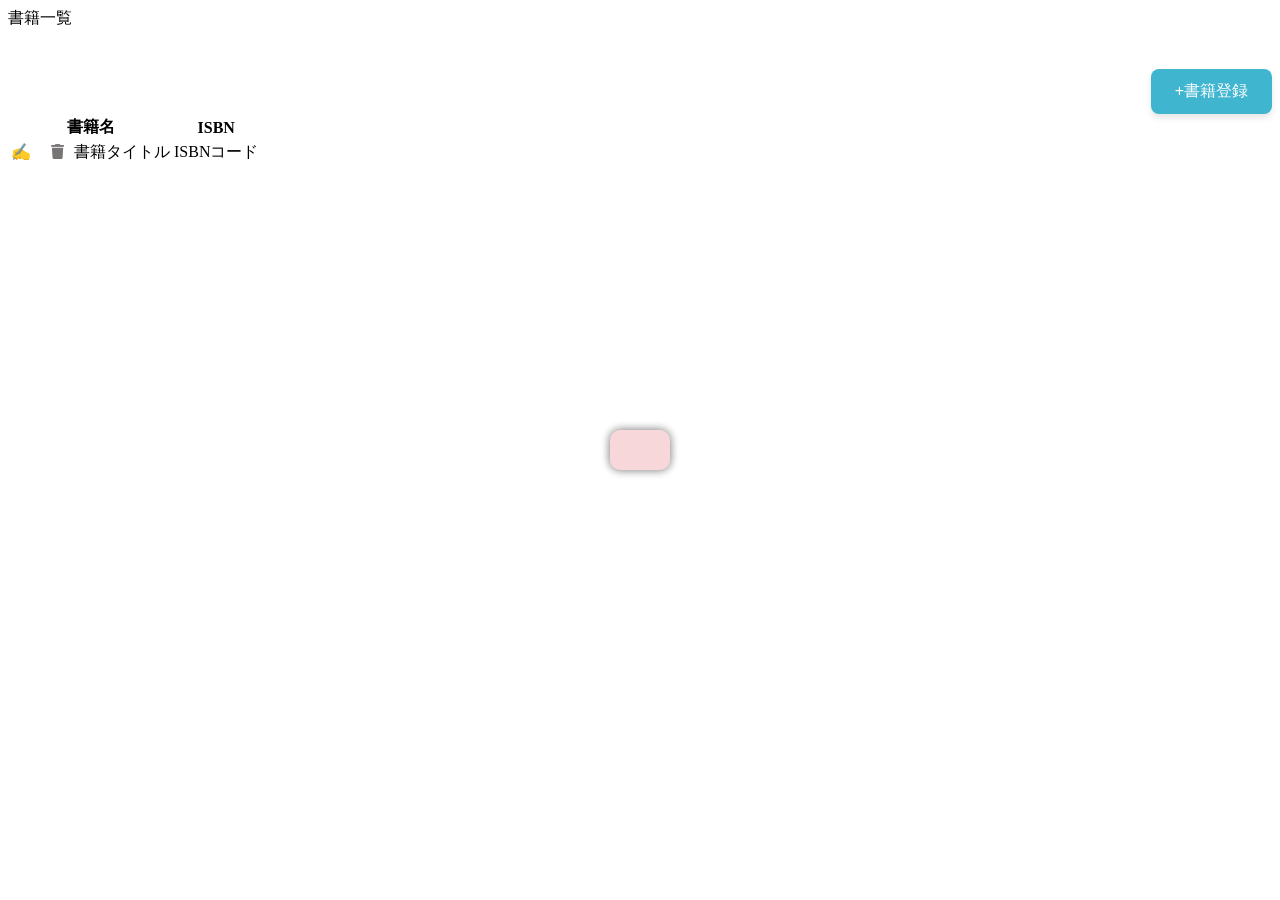
<file: src/main/resources/templates/book/index.html>
<!DOCTYPE html>
<html lang="ja" xmlns:th="http://www.thymeleaf.org">
<head th:replace="~{common :: meta_header('書籍一覧',~{::link},~{::script})}">
    <title th:text="${title}+' | MTLibrary'"></title>
    <link rel="stylesheet" th:href="@{/css/book/index.css}" />
    <script type="text/javascript" th:src="@{/js/book/index.js}"></script>
</head>
<body>
    <div class="contents">
        <div th:replace="~{common :: main_sidebar}"></div>
        <div class="main_contents">
            <div th:replace="~{common :: header}"></div>
            <div class="inner_contens">
                <div class="page_title">書籍一覧</div>
               
               
                <head>
                    <style>
                        .index_button {
                            background-color: #3fb5d0; /* 水色 */
                            color: white; /* 文字色 */
                            padding: 12px 24px;
                            border: none;
                            border-radius: 8px; /* 角を丸く */
                            font-size: 16px;
                            cursor: pointer;
                            transition: background-color 0.3s ease, transform 0.2s ease;
                            box-shadow: 0 4px 6px rgba(0, 0, 0, 0.1);
                        }
               
                        .index_button:hover {
                            background-color: #45a049;
                            transform: scale(1.05); /* 少し大きくなる */
                        }
               
                        .button {
                            text-align: right; /* 右揃え */
                            margin-top: 40px;
                        }
                    </style>
                </head>
                <body>
                    <div class="button">
                        <button type="button" class="index_button" onclick="location.href='http://localhost:8080/mt_library/book/add'">+書籍登録</button>
                    </div>
                </body>
               
                <table class="books_table">
                        <tr>
                            <th>書籍名</th>
                            <th>ISBN</th>
                        </tr>
                    </thead>
                    <tbody>
                        <tr th:each="bookMst : ${bookMstList}">
                           
                           
                            <td>
                               
                               
                               
                                <a th:href="@{/book/edit/{id}(id=${bookMst.id})}" style="margin-right: 10px;">✍</a>
                               
                                <head>
                                    <!-- Font AwesomeのCSSをCDNで読み込み -->
                                    <link href="https://cdnjs.cloudflare.com/ajax/libs/font-awesome/6.0.0-beta3/css/all.min.css" rel="stylesheet">
                                </head>
                               
                                 <!-- 削除機能 -->
                                <form th:action="@{'/books/delete/' + ${bookMst.id}}" method="post" style="display:inline;">
                                
                                <input type="hidden" th:name="${_csrf.parameterName}" th:value="${_csrf.token}" />
                                
                                <button type="submit" onclick="return confirm('本当に削除しますか？')" style="border:none; background:none; cursor:pointer;">
                                <!-- ごみ箱アイコン -->
                                <i class="fas fa-trash" style="font-size: 15px; color: rgb(120, 117, 117);"></i>
                                </button>
                                </form>
                             
                                <span th:text="${bookMst.title}">書籍タイトル</span>
                            </td>
                            <td th:text="${bookMst.isbn}">ISBNコード</td>
                           
                        </tr>
                    </tbody>
                </table>
           
            <div th:if="${successMessage}" class="success-message">
    
            </div>
           
            </div>
        </div>
    </div>
    <div th:replace="~{common :: footer}"></div>

<!-- 削除成功メッセージポップアップ -->
<div id="popup-message"
     th:if="${successMessage}"
     th:text="${successMessage}"
     style="display: none;
            position: fixed;
            top: 50%;
            left: 50%;
            transform: translate(-50%, -50%);
            background-color: #d4edda;
            color: #155724;
            padding: 20px 30px;
            border-radius: 10px;
            box-shadow: 0 0 10px rgba(0,0,0,0.3);
            font-size: 18px;
            z-index: 9999;">
</div>

<!-- 削除済みエラーメッセージポップアップ -->
<div id="popup-error"
     th:if="${errorMessage}"
     th:text="${errorMessage}"
     style="display: none;
            position: fixed;
            top: 50%;
            left: 50%;
            transform: translate(-50%, -50%);
            background-color: #f8d7da;
            color: #721c24;
            padding: 20px 30px;
            border-radius: 10px;
            box-shadow: 0 0 10px rgba(0,0,0,0.3);
            font-size: 18px;
            z-index: 9999;">
</div>

<!-- 共通スクリプト -->
<script>
  window.addEventListener('DOMContentLoaded', function () {
    ['popup-message', 'popup-error'].forEach(function(id) {
      const popup = document.getElementById(id);
      if (popup) {
        popup.style.display = 'block';
        setTimeout(() => {
          popup.style.transition = "opacity 0.5s";
          popup.style.opacity = 0;
          setTimeout(() => popup.remove(), 500);
        }, 3000);
      }
    });
  });
</script>

</body>
</file>
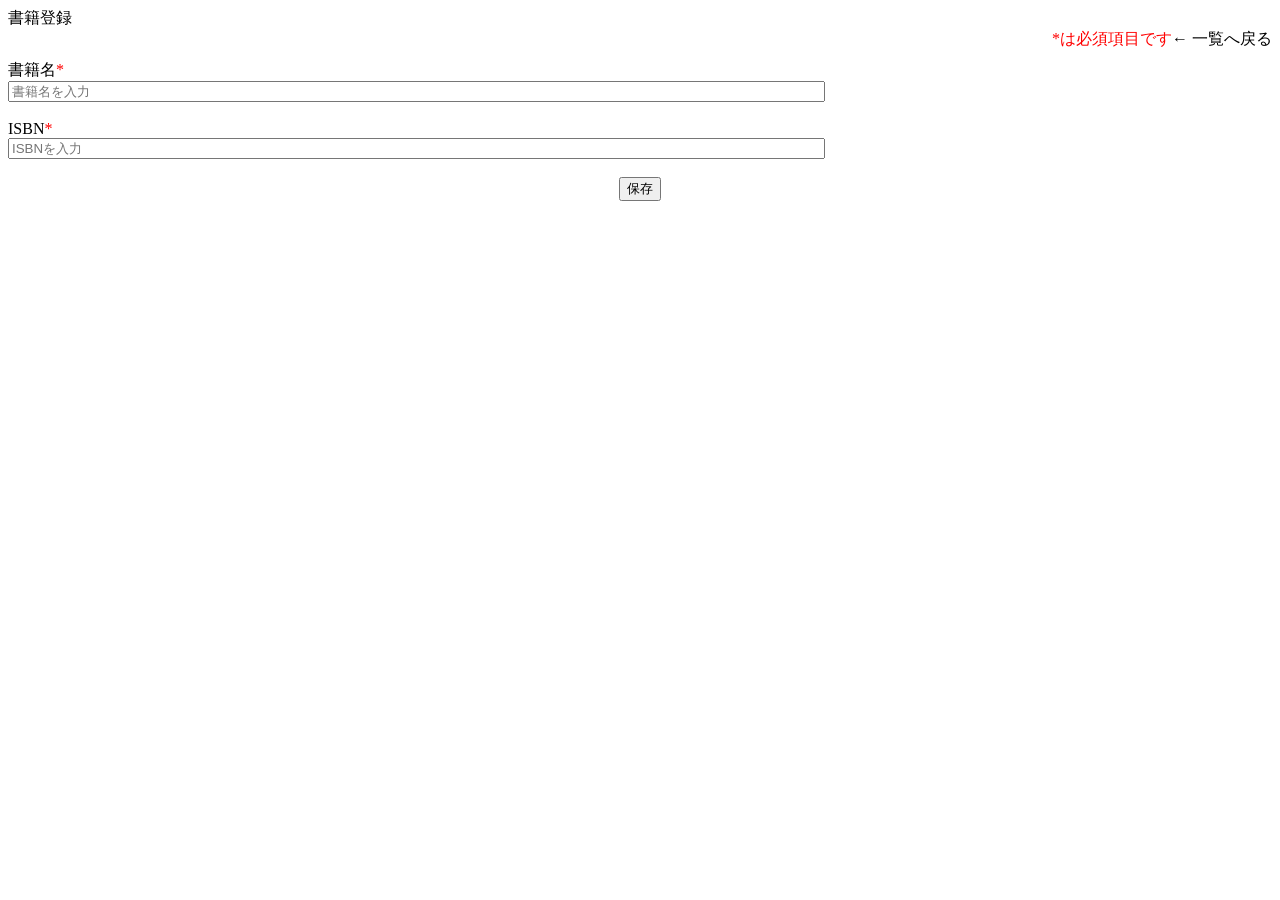
<file: src/main/resources/templates/book/add.html>
<!DOCTYPE html>
<html lang="ja" xmlns:th="http://www.thymeleaf.org">

<head th:replace="~{common :: meta_header('書籍登録',~{::link},~{::script})}">
    <title th:text="${title}+' | MTLibrary'"></title>
    <link rel="stylesheet" th:href="@{/css/book/add.css}" />
    <script type="text/javascript" th:src="@{/js/book/add.js}"></script>
</head>

<body>
    <div class="contents">
        <div th:replace="~{common :: main_sidebar}"></div>
        <div class="main_contents">
        
            <div th:replace="~{common :: header}"></div>
            <div class="inner_contens">
                <div class="page_title">書籍登録</div>
                <div class="page_contents">

                    <form id="book_register_form" th:object="${bookMstDto}" th:action="@{/book/add}" method="post">
                        <div class="mb30 flexarea" style="display: flex; justify-content: flex-end; margin-bottom: 10px;">
                            <th style="text-align: left;"><span style="color: red;" >*は必須項目です</span></th>
                            <a th:href="@{/book/index}" class="link" style="float: right;">← 一覧へ戻る</a>
                            </span>
                        </div>

                        <th scope="book_name">書籍名</th><span style="color: red;" >*</span></th>

                        <td>                           
                            <div th:if="${#fields.hasErrors('title')}" th:errors="*{title}" style="color: red;"></div>
                        </td>

                        <label for="name"></label>
                        <input type="text" th:field="*{title}" placeholder="書籍名を入力"  size="100">
                      
                    </br>
                </br>

                        <th scope="isbn">ISBN</th><span style="color: red;" >*</span></th>

                        <td>                 
                            <div th:if="${#fields.hasErrors('isbn')}" th:errors="*{isbn}" style="color: red;"></div>
                        </td>

                        
                        <input type="text" th:field="*{isbn}" placeholder="ISBNを入力" size="100" maxlength="13">

                    </br>
                </br>

                      <div align="center" class="btn_block">
                        <input type="submit" value="保存" class="button-cute">

                    </div>
                    </form>
                </div>
            </div>
        </div>
    </div>
    <div th:replace="~{common :: footer}"></div>
</body>
</file>
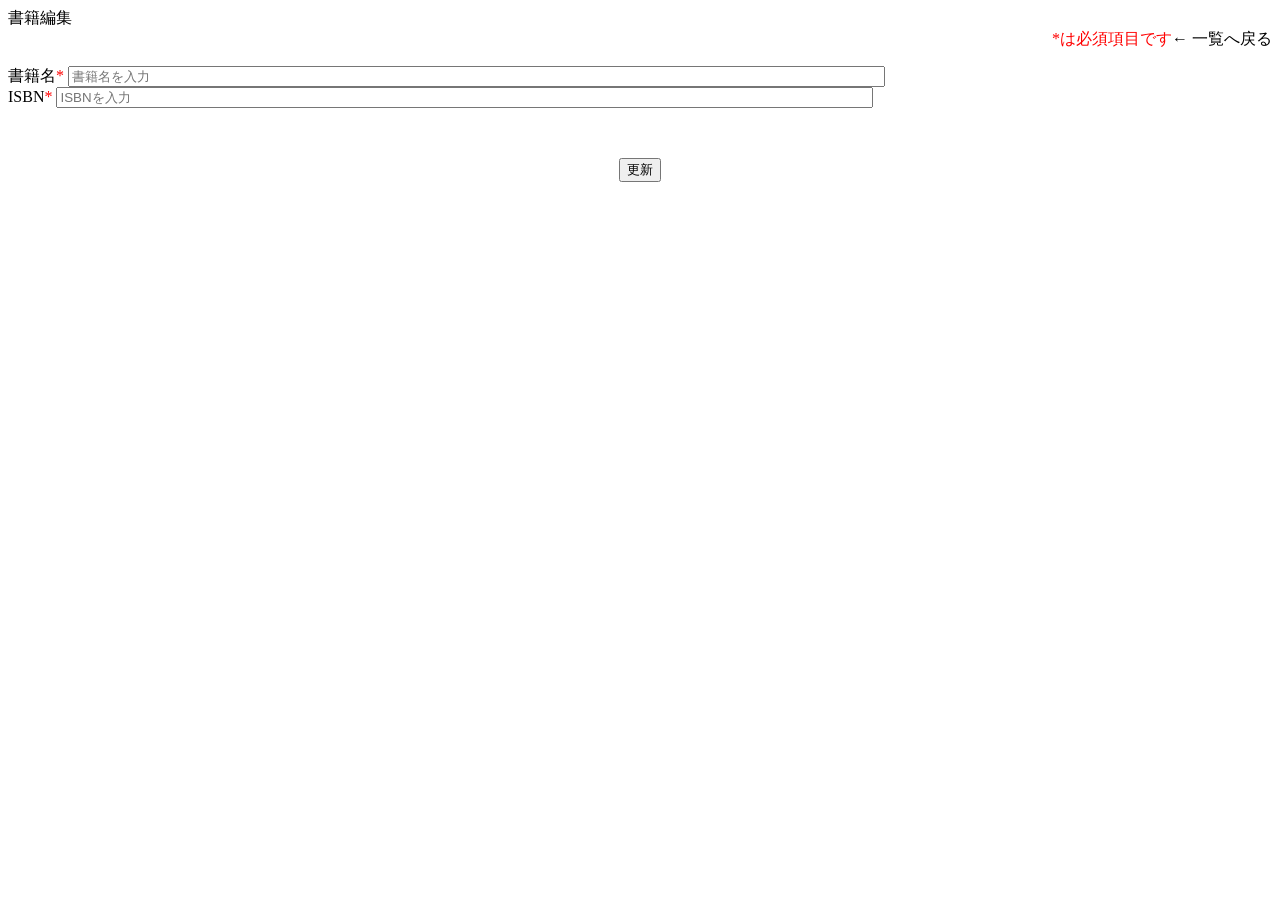
<file: src/main/resources/templates/book/edit.html>
<!DOCTYPE html>
<html lang="ja" xmlns:th="http://www.thymeleaf.org">

    <head th:replace="~{common :: meta_header('書籍編集',~{::link},~{::script})}">
    <title th:text="${title}+' | MTLibrary'"></title>
    <link rel="stylesheet" th:href="@{/css/book/edit.css}" />
    <script type="text/javascript" th:src="@{/js/book/edit.js}"></script>
</head>

<body>
    <div class="contents">
        <div th:replace="~{common :: main_sidebar}"></div>
        <div class="main_contents">
        
            <div th:replace="~{common :: header}"></div>
            <div class="inner_contens">
                <div class="page_title">書籍編集</div>
                <div class="page_contents">

                    <div class="mb30 flexarea" style="display: flex; justify-content: flex-end; margin-bottom: 10px;">
    <th style="text-align: left;">
        <span style="color: red;">*は必須項目です</span>
    </th>
    <a th:href="@{/book/index}" class="link" style="float: right;">← 一覧へ戻る</a>
</div>


                    <!-- エラーメッセージがある場合に表示 -->
                    
                    <div th:if="${errorMessage}" style="color: red; font-weight: bold;">
                    <p th:text="${errorMessage}"></p>
                    </div>
 
                    <!-- bookが存在する場合にフォームを表示 -->
                    <div th:if="${book != null}">
                       
                    <form th:action="@{/book/edit}" th:object="${book}" method="post" id="book_register_form">
                        <input type="hidden" th:field="*{id}" />

                        <th scope="book_name">書籍名</th><span style="color: red;" >*</span></th>
                        <input type="text" th:field="*{title}" size="100" class="form_input" placeholder="書籍名を入力" />
                        <div th:errors="*{title}" style="color: red; font-size: 0.9em;"></div>

                        <th scope="isbn">ISBN</th><span style="color: red;" >*</span></th>
                        <input type="text" th:field="*{isbn}" size="100" class="form_input" placeholder="ISBNを入力" />
                        <div th:errors="*{isbn}" style="color: red; font-size: 0.9em;"></div>

                        <div class="btn_block" style="display: flex; justify-content: center; margin-top: 50px;">
                            <button type="submit" class="button-cute">更新</button>

                        </div>

                    </form>

                       
 
                    </div>
                </div>
            </div>
        </div>
    </div>

<script>
  window.addEventListener('DOMContentLoaded', function () {
    const popup = document.getElementById('popup-error');
    if (popup) {
      popup.style.display = 'block';
      setTimeout(() => {
        popup.style.transition = "opacity 0.5s";
        popup.style.opacity = 0;
        setTimeout(() => popup.remove(), 500);
      }, 3000);
    }
  });
</script>

   
    <!-- フッター -->
    <div th:replace="~{common :: footer}"></div>
</body>
</html>
</file>
